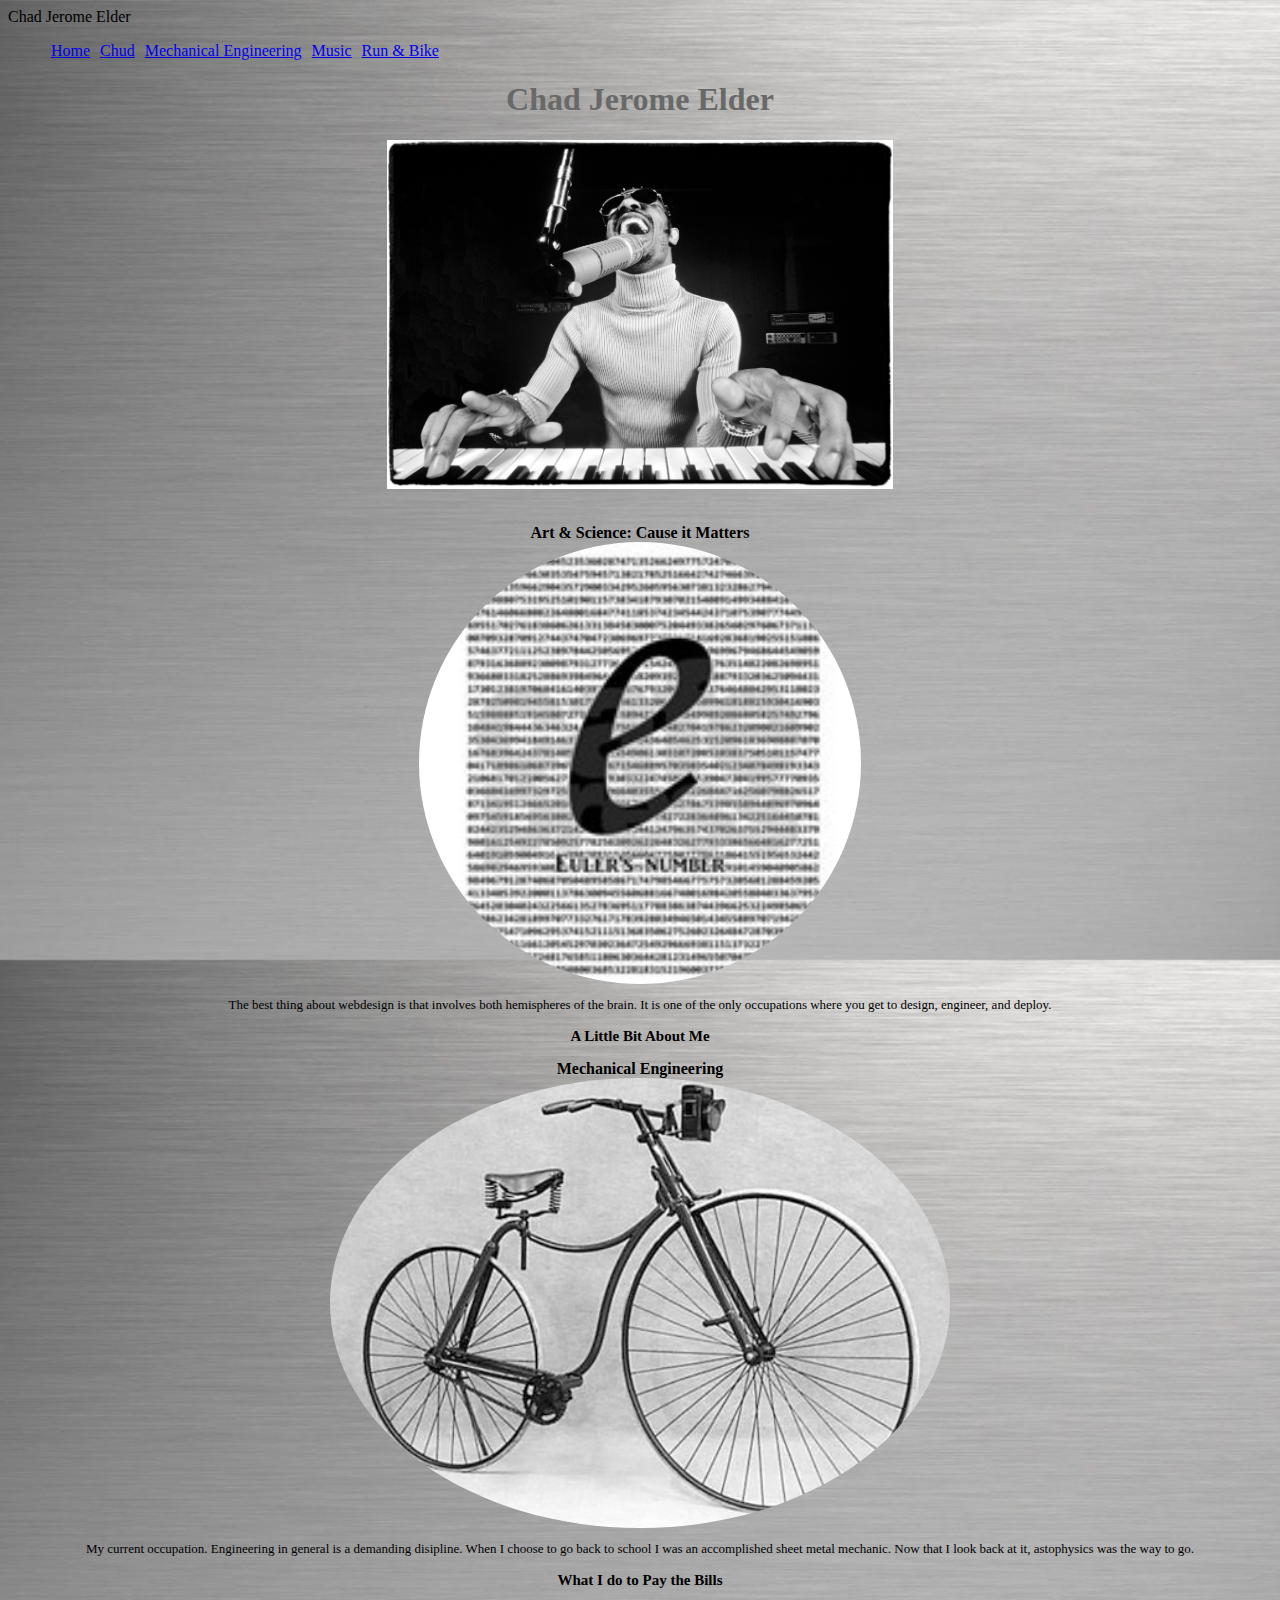
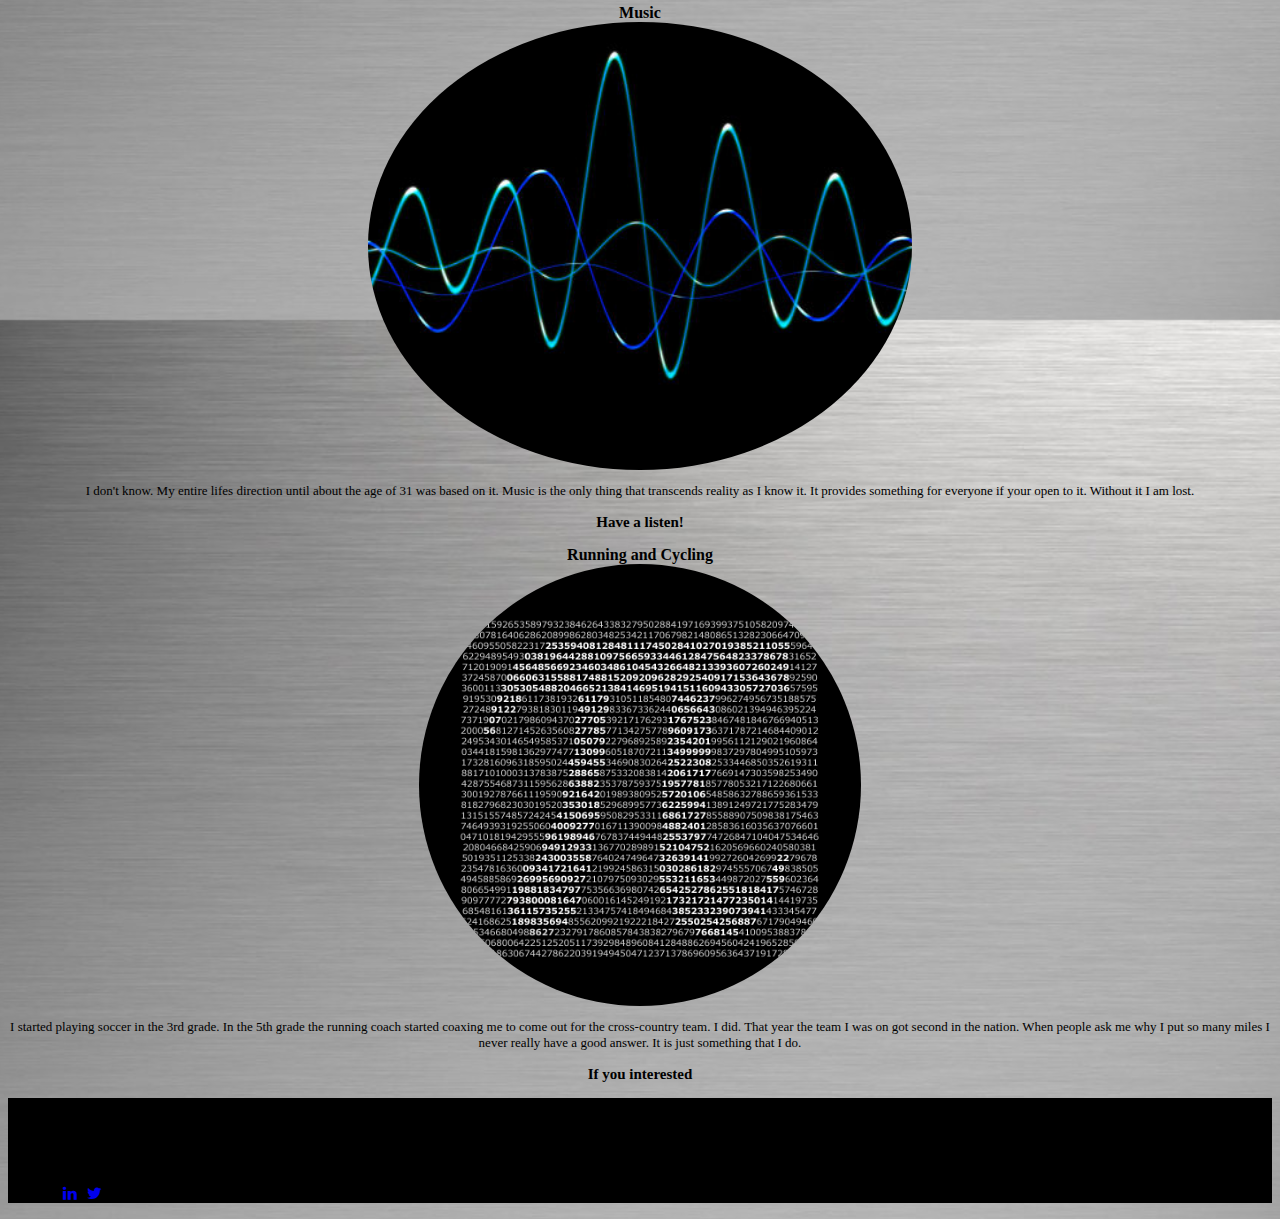
<file: home/home.html>
<!DOCTYPE html>
<html lang="en">
  <head>
    <meta charset="utf-8">
    <meta name="viewport" content="width=device-width, initial-scale=1">
    <title>Chad Jermome Elder | Chud</title>
    
    <link rel="stylesheet" href="https://maxcdn.bootstrapcdn.com/bootstrap/3.3.6/css/bootstrap.min.css" integrity="sha384-1q8mTJOASx8j1Au+a5WDVnPi2lkFfwwEAa8hDDdjZlpLegxhjVME1fgjWPGmkzs7" crossorigin="anonymous">
    <link rel="stylesheet" href="https://maxcdn.bootstrapcdn.com/font-awesome/4.4.0/css/font-awesome.min.css">
    <link type="text/css" rel="stylesheet" href="css/home.css"/>
  </head>
  <body>
    <nav class="navbar navbar-inverse">
      <div class="container-fluid">
        <div class="navbar-header">
            <a class="navbar-brand">Chad Jerome Elder</a>
        </div>
        <ul class="nav navbar-nav navbar-right">
            <li class="active"><a href="#">Home</a></li>
            <li><a href="/personal/index.html">Chud</a></li>
            <li><a href="#">Mechanical Engineering</a></li>
            <li><a href="/music/index.html">Music</a></li>
            <li><a href="#">Run & Bike</a></li>
        </ul>
      </div>
    </nav>
  
<!--div class="container">
  <h3>Inverted Navbar</h3>
  <p>An inverted navbar is black instead of gray.
</div-->
    <div class="container">
      <h1>Chad Jerome Elder</h1>
        <img src="images/swonder.jpg" class="swonderpic">

      <div class="row">
        <div class="col-md-3"><b>Art & Science: Cause it Matters</b>
          <a href="https://arooftopburial.bandcamp.com/track/thats-so-funny">
            <img src="images/eulers_number_base_of_natural_logarithm_tshirt.jpg" class="euler"></a>
              <p>The best thing about webdesign is that involves both hemispheres of the brain. It is one of the only occupations where    you get to design, engineer, and deploy.</p>
                <p id="alittle"><b>A Little Bit About Me</b></p>
        </div>
        <div class="col-md-3"><b>Mechanical Engineering</b>
          <a href="https://arooftopburial.bandcamp.com/track/thats-so-funny">
            <img src="images/mech2.jpg" class="fma"></a>
                <p>My current occupation.  Engineering in general is a demanding disipline.  When I choose to go back to school I was an accomplished sheet metal mechanic.  Now that I look back at it, astophysics was the way to go.</p>
                  <p id="bills"><b>What I do to Pay the Bills</b></p>
        </div>
        <div class="col-md-3"><b>Music</b>
          <a href="https://arooftopburial.bandcamp.com/track/thats-so-funny">
            <img src="images/harmonic2.jpg" class="freq"></a>
              <p>I don't know.  My entire lifes direction until about the age of 31 was based on it.  Music is the only thing that transcends reality as I know it.  It provides something for everyone if your open to it.  Without it I am lost.</p>
                <p id="playit"><b>Have a listen!</b></p>
        </div>
        <div class="col-md-3"><b>Running and Cycling</b>
          <a href="https://arooftopburial.bandcamp.com/track/thats-so-funny">
            <img src="images/pi1.png" class="radial"></a>
              <p>I started playing soccer in the 3rd grade.  In the 5th grade the running coach started coaxing me to come out for the cross-country team.  I did.  That year the team I was on got second in the nation.  When people ask me why I put so many miles I never really have a good answer.  It is just something that I do.</p>
                <p id="miles"><b>If you interested</b></p>
        </div>
      </div>
    </div>
    <footer id="footerWrapper" class="footer3">
	<section id="mainFooter">
		<div class="container">
			<div class="row">
				<div class="col-sm-12">
					<div class="footerWidget text-center">               
                        <address: class="text-center" id="footer">
                          Designed by Chad Elder<br>
                          Richmond, Va. 23221<br>
                        </address:>
						<ul class="socialNetwork" >
                          <li>
                            <a href="mailto:c.j.elder@outlook"><span class="glyphicon glyphicon-envelope"></span></a>
                          </li>
                          <li>
                            <a href="#"><span class="glyphicon glyphicon-earphone"></span></a>
                          </li>
                          <li>
                            <a href="#"><span><i class="fa fa-linkedin"></i></span></a>
                          </li>  
                          <li>
                            <a href="#"><span><i class="fa fa-twitter"></i></span></a>
                          </li>  
						</ul>    
					</div>
				</div>
			</div>
		</div>
	</section>
    </footer>
  </body>  
  
  
  
  
      <!-- jQuery (necessary for Bootstrap's JavaScript plugins) -->
    <script src="https://ajax.googleapis.com/ajax/libs/jquery/1.11.3/jquery.min.js"></script>
    <!-- Include all compiled plugins (below), or include individual files as needed -->
    <script src="https://maxcdn.bootstrapcdn.com/bootstrap/3.3.6/js/bootstrap.min.js" integrity="sha384-0mSbJDEHialfmuBBQP6A4Qrprq5OVfW37PRR3j5ELqxss1yVqOtnepnHVP9aJ7xS" crossorigin="anonymous"></script>  
</html>
</file>
<file: home/css/home.css>
/*navbar*/

/*header*/
body {
  background-image: url("two.jpg");
  background-position: top;
  background-size: 120%;
}

h1 {
  text-align: center;
  color: dimgray;
  font-family: optima;
}

.swonderpic {
  display: block;
  margin-left: auto;
  margin-right: auto;
  max-width: 100%;
  width: 40%;
}

.row {
  padding-top: 35px;
}

/*colunm 1*/
.col-md-3 {
  color: black;
  text-align: center;
}

.euler {
  display: block;
  margin-left: auto;
  margin-right: auto;
  border-radius: 50%;
  max-width: 100%;
  width: 35%;
}
div p {
  color: black;
  font-size: 13px;
}

#alittle {
  font-size: 15px;
  color: black;
}

/*column 2*/

.fma {
  display: block;
  margin-left: auto;
  margin-right: auto;
  border-radius: 50%;
  max-width: 100%;
  width: 49%;
}

#bills {
  font-size: 15px;
  color: black;
}

/*column 3*/
.freq {
  display: block;
  margin-left: auto;
  margin-right: auto;
  border-radius: 50%;
  width: 43%;
}

#playit {
  font-size: 15px;
  color: black;
}

/*column 4*/
.radial {
  display: block;
  margin-left: auto;
  margin-right: auto;
  border-radius: 50%;
  max-width: 100%;
  width: 35%;
}

#miles {
  font-size: 15px;
  color: black;
}
  
#footerWrapper {
  background-color: black;
}

.textcenter {
  display: inline;
}


ul {
  list-style-type: none;
  margin-right: 3%;
}

ul li {
  display: inline;
  padding: 3px;
}
</file>
